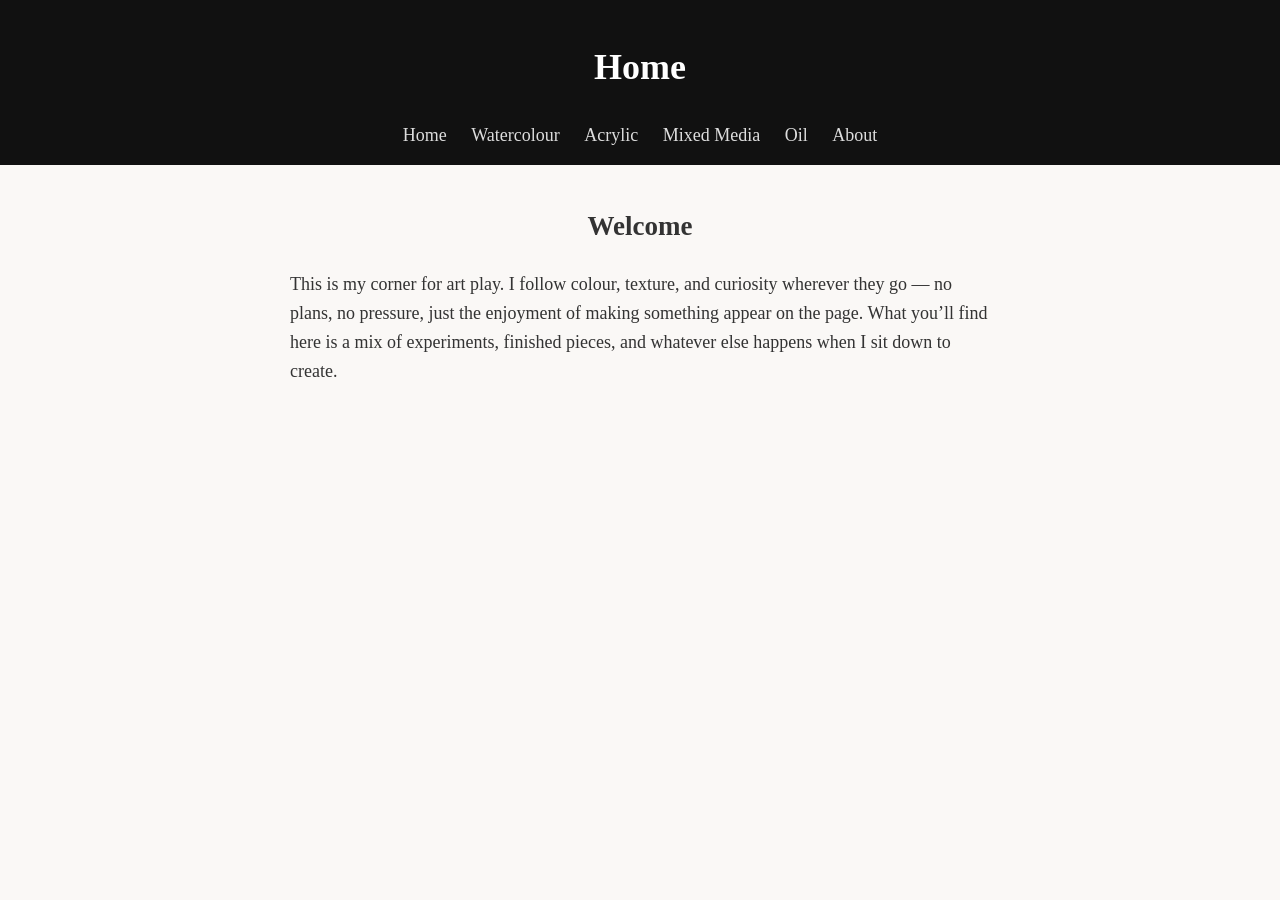
<file: index.html>
<!DOCTYPE html>
<html lang="en">
<head>
  <meta charset="UTF-8">
  <title>Sarah’s Art</title>
  <link rel="stylesheet" href="style.css">
<link rel="icon" type="image/png" href="favicon.png">
</head>

<body>
  <header>
    <h1>Home</h1>
    <nav>
      <a href="index.html">Home</a>
      <a href="gallery-watercolour.html">Watercolour</a>
      <a href="gallery-acrylic.html">Acrylic</a>
      <a href="gallery-mixed.html">Mixed Media</a>
      <a href="gallery-oil.html">Oil</a>
      <a href="about.html">About</a>
    </nav>
  </header>


 <section class="page-text">
  <h2>Welcome</h2>

  <p>
    This is my corner for art play. I follow colour, texture, and curiosity 
    wherever they go — no plans, no pressure, just the enjoyment of making 
    something appear on the page. What you’ll find here is a mix of 
    experiments, finished pieces, and whatever else happens when I sit down 
    to create.
  </p>
</section>

</body>
</html>
<!-- rebuild -->
</file>
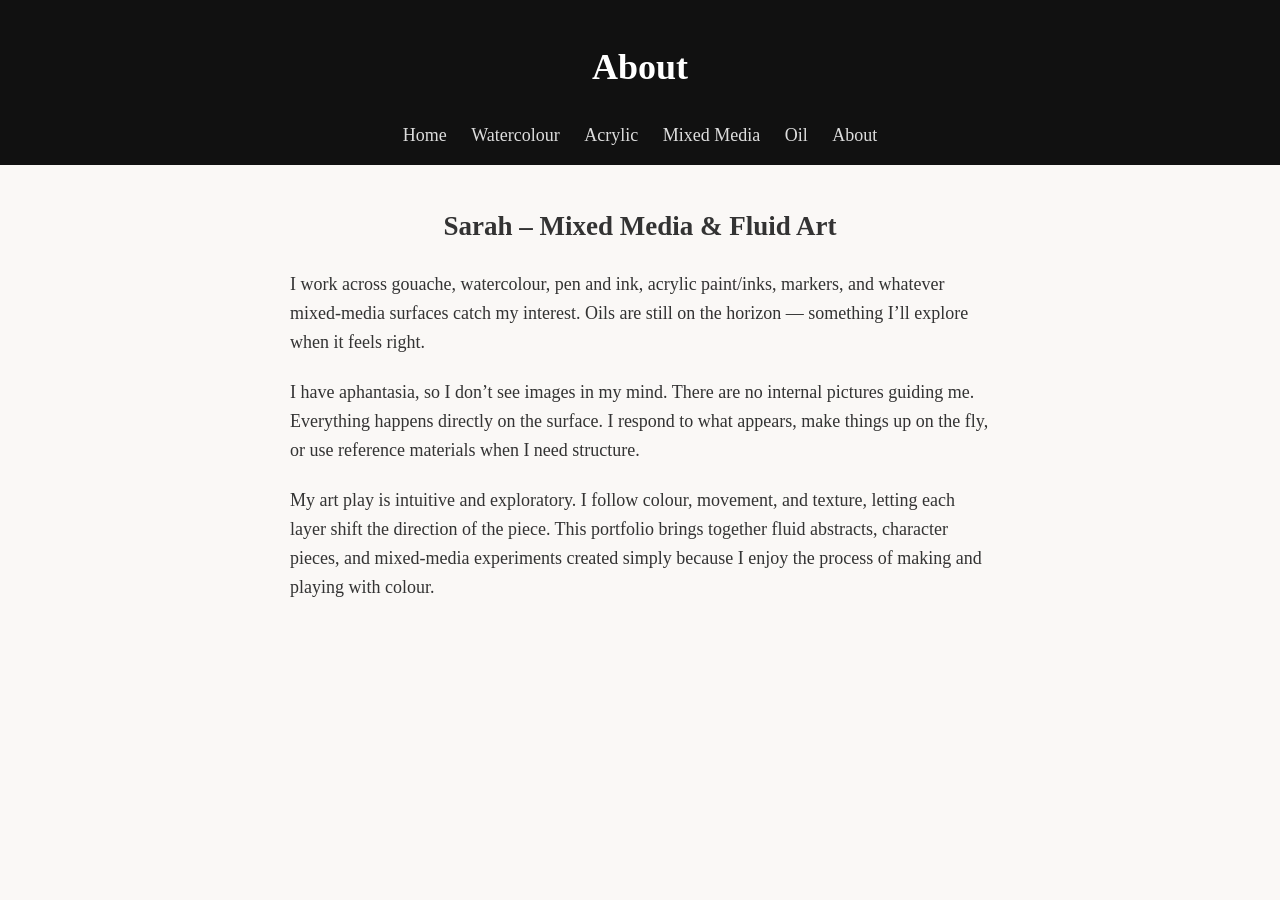
<file: about.html>
<!DOCTYPE html>
<html lang="en">
<head>
  <meta charset="UTF-8">
  <title>About – Sarah’s Art</title>
  <link rel="stylesheet" href="style.css">
  <link rel="icon" type="image/png" href="favicon.png">
</head>

<body>
  <header>
    <h1>About</h1>
    <nav>
      <a href="index.html">Home</a>
      <a href="gallery-watercolour.html">Watercolour</a>
      <a href="gallery-acrylic.html">Acrylic</a>
      <a href="gallery-mixed-media.html">Mixed Media</a>
      <a href="gallery-oil.html">Oil</a>
      <a href="about.html">About</a>
    </nav>
  </header>


  <section class="page-text">
  <h2>Sarah – Mixed Media & Fluid Art</h2>

  <p>
    I work across gouache, watercolour, pen and ink, acrylic paint/inks, markers, 
    and whatever mixed‑media surfaces catch my interest. Oils are still on the 
    horizon — something I’ll explore when it feels right.
  </p>

  <p>
    I have aphantasia, so I don’t see images in my mind. There are no internal 
    pictures guiding me. Everything happens directly on the surface. I respond 
    to what appears, make things up on the fly, or use reference materials when 
    I need structure.
  </p>

  <p>
    My art play is intuitive and exploratory. I follow colour, movement, and 
    texture, letting each layer shift the direction of the piece. This portfolio 
    brings together fluid abstracts, character pieces, and mixed‑media 
    experiments created simply because I enjoy the process of making and playing with colour.
  </p>
</section>

</body>
</html>
</file>
<file: style.css>
/* Base typography and page background */
body {
    font-family: "Georgia", "Garamond", "Times New Roman", serif;
    font-size: 18px;
    line-height: 1.6;
    color: #333;
    background-color: #faf8f6;
    margin: 0;
    padding: 0;
}

/* Header */
header {
    background: #111;
    color: white;
    padding: 15px 20px;
    text-align: center;
}

/* Navigation */
nav a {
    color: #ddd;
    margin: 0 10px;
    text-decoration: none;
}

nav a:hover {
    color: white;
}


/* Centre the section heading inside text blocks */
.page-text h2 {
    text-align: center;
    margin-top: 0;
}

/* Gallery grid */
.grid {
    display: grid;
    grid-template-columns: repeat(auto-fill, minmax(250px, max-content));
    gap: 20px;
    padding: 0;
    justify-items: center;
    max-width: 900px;
    margin: 0 auto;
}

section.grid {
    padding: 10px 40px 40px 40px;
}

.grid img {
    width: 100%;
    height: auto;
    max-width: 300px;   /* <— THIS is the key */
    border-radius: 6px;
    box-shadow: 0 4px 10px rgba(0,0,0,0.15);
    transition: transform 0.2s ease;
}

.grid img:hover {
    transform: scale(1.03);
}

/* Project layout (if used on other pages) */
.project {
    max-width: 900px;
    margin: 40px auto;
    display: flex;
    gap: 30px;
}

.project img {
    width: 50%;
    border-radius: 4px;
}

.details {
    width: 50%;
}

/* Shared layout for all text-based pages */
.page-text {
    max-width: 900px;
    margin: 40px auto;
    padding: 0 20px;
}

.page-text p {
    max-width: 700px;
    margin: 0 auto 1.2em auto;
    text-align: left;
}


/* Mobile adjustments */
@media (max-width: 700px) {
    header {
        padding: 15px 20px;
    }

    .grid {
        padding: 20px;
    }

    body {
        font-size: 17px;
    }

    .project {
        flex-direction: column;
    }

    .project img,
    .details {
        width: 100%;
    }
}
</file>
